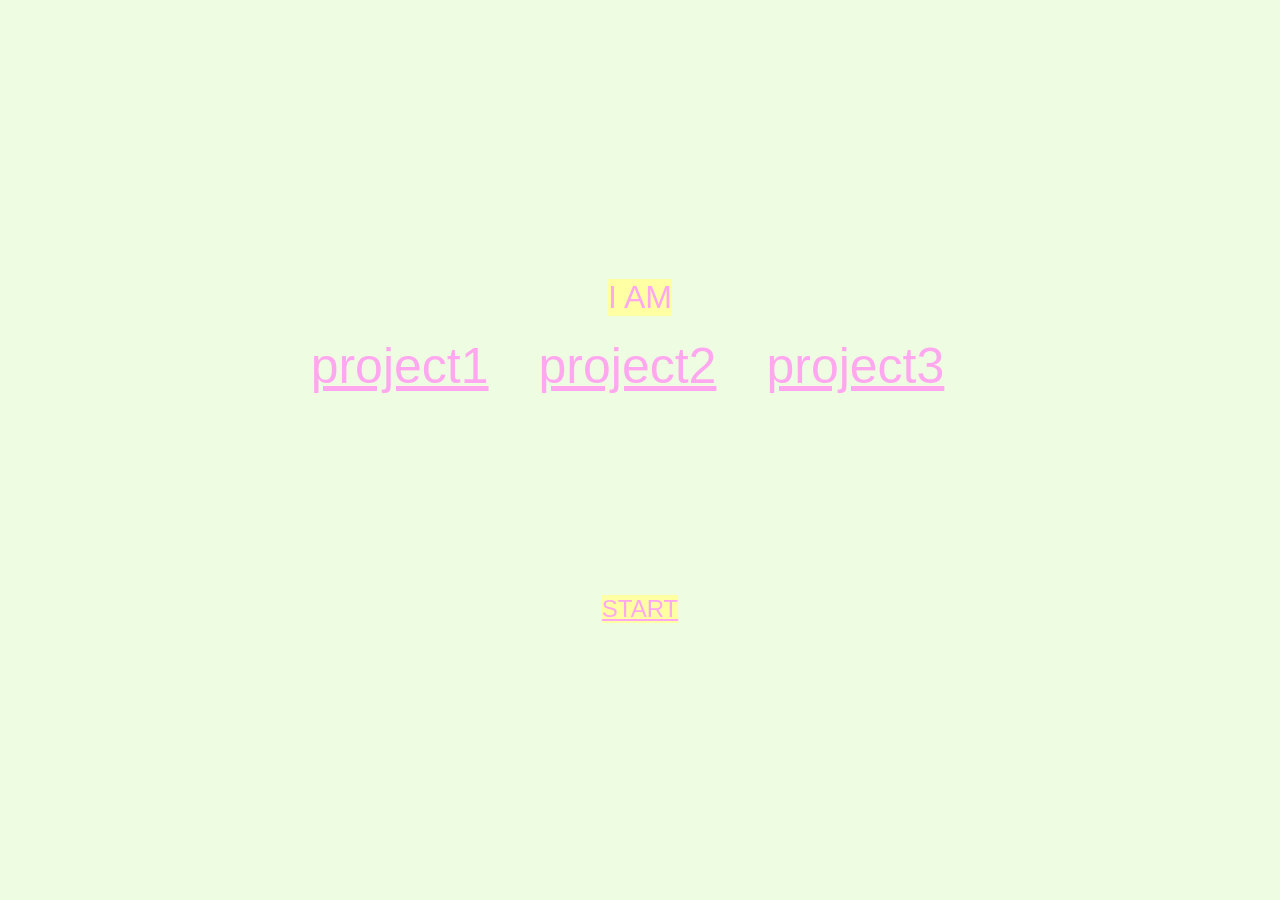
<file: index.html>
<!DOCTYPE html>
<html lang="en">
  
  <head>
    
    <meta charset="utf-8" />
    <link rel="stylesheet" type="text/css" href="style.css">

  </head>
  
  <h1>I AM</h1>
  
  <body>
    
    <ul>
      
      <li>
        <a href=" project1.html">project1
        <img src="Project 1/1.jpg">
      </li>
      
      <li>
        <a href=" project2.html">project2
        <img src="Project 1/2.jpg">
      </li>
      
      <li>
        <a href=" project3.html">project3
        <img src="Project 1/3.jpg">
      </li>

      
    </ul>
    
    <h2>START</h2>
    
      
    <script src="main.js"></script>
    
  </body>
  
</html>
</file>
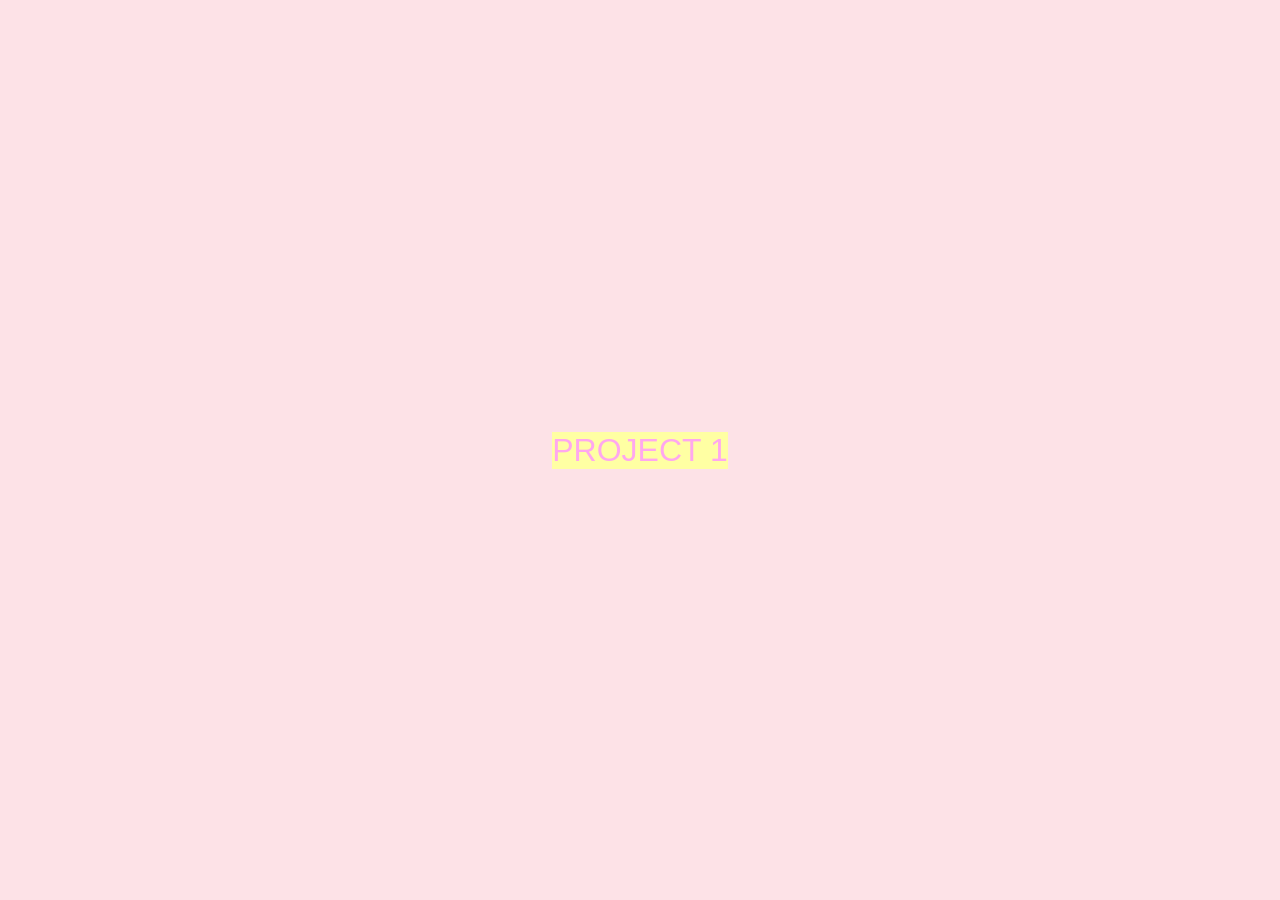
<file: project1.html>
<!DOCTYPE html>
<html lang="en">
  
  <head>
    
    <meta charset="utf-8" />
    <!--   Get stylesheets   -->
    <link rel="stylesheet" type="text/css" href="style.css">
    <style>
      body{
        background:#fde2e7;
      }
    </style>
  </head>
  
  <body>
   
    
    <h1>PROJECT 1</h1>
    
  </body>
  
</html>
</file>
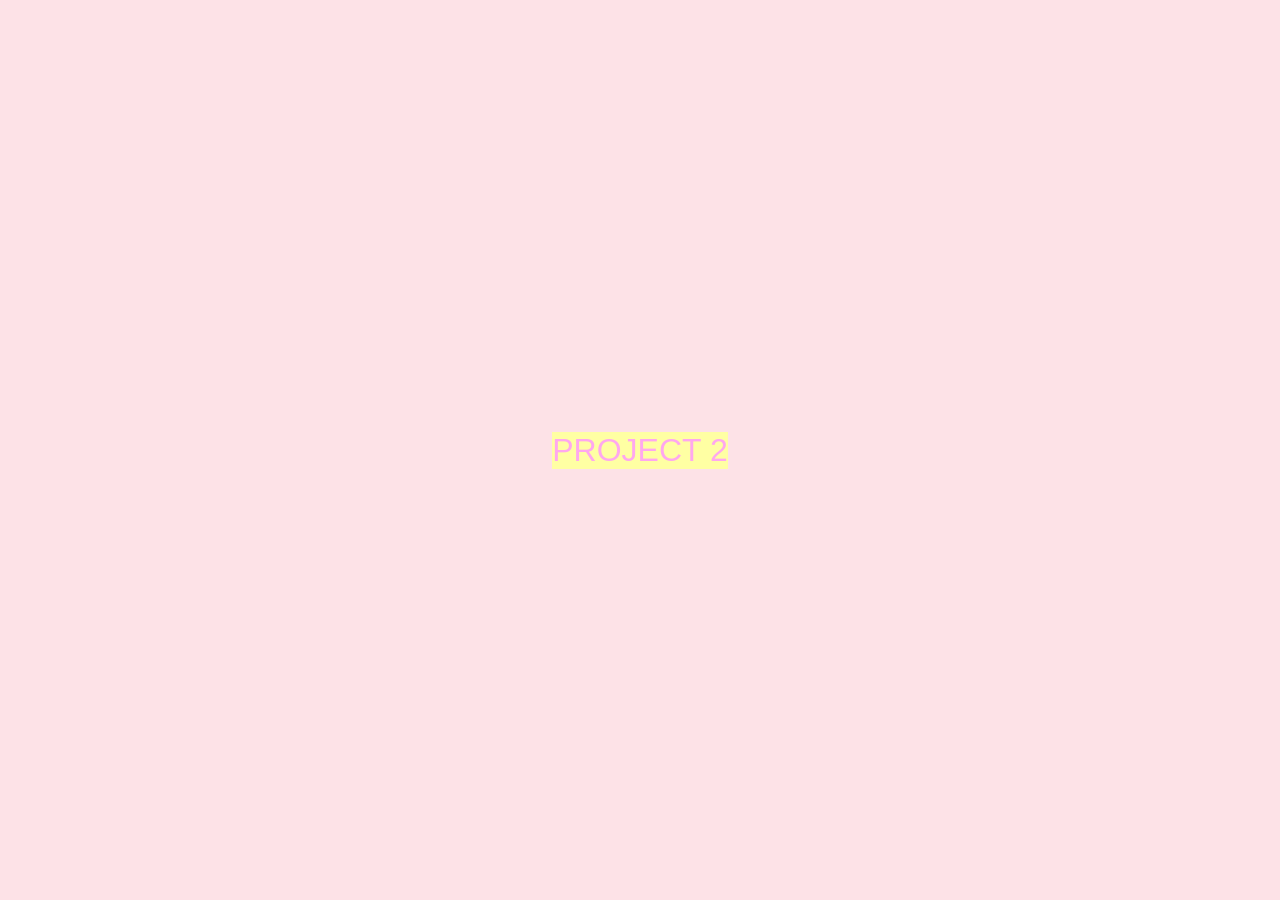
<file: project2.html>
<!DOCTYPE html>
<html lang="en">
  
  <head>
    
    <meta charset="utf-8" />
    <!--   Get stylesheets   -->
    <link rel="stylesheet" type="text/css" href="style.css">
    <style>
      body{
        background:#fde2e7;
      }
    </style>

  </head>
  
  <body>
    
    <h1>PROJECT 2</h1>
  </body>
  
</html>
</file>
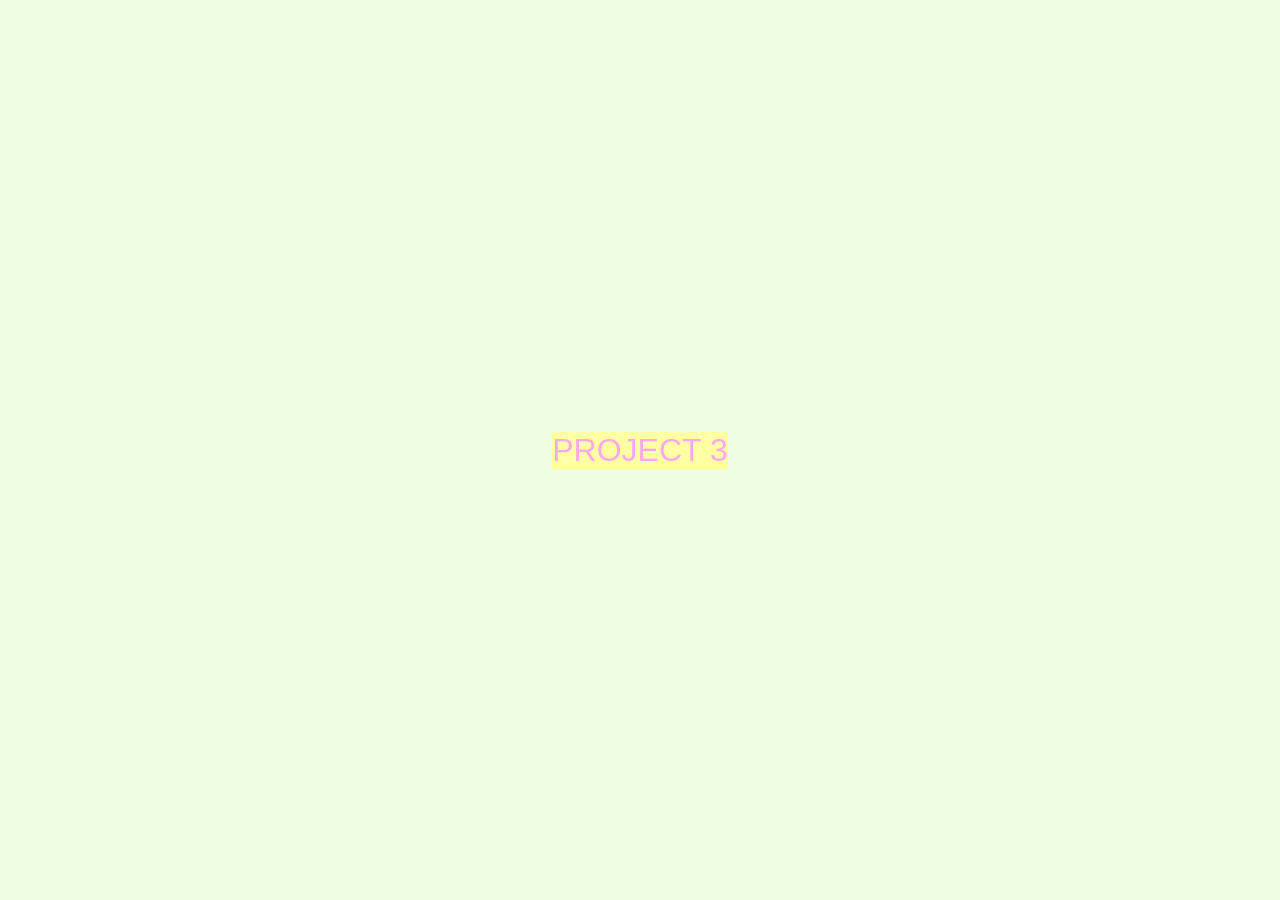
<file: project3.html>
<!DOCTYPE html>
<html lang="en">
  
  <head>
    
    <meta charset="utf-8" />
    <!--   Get stylesheets   -->
    <link rel="stylesheet" type="text/css" href="style.css">


  </head>
  
  <body>
    
    <h1>PROJECT 3</h1>
  </body>
  
</html>
</file>
<file: style.css>
*{
  box-sizing:border-box;
  color:#ffa8ef;
  background:#eefde2;
  font-family: "Sigmar", sans-serif;
  font-weight: 400;
  font-style: normal;
}



html, body {
  margin: 0;
  padding: 0;
  height:100vh;
  width:100vw;
  -webkit-font-smoothing:antialiased;
}

body {
  transition:background 0.4s;
  display:flex;
  justify-content:center;
  flex-direction:column;
  align-items:center;
}

ul {
  list-style:none;
  padding:0;
  margin:0;
  display:flex;
  align-items:center;
  justify-content:center;
  gap:25px;
  position:relative;
  z-index:2;
  flex-wrap:wrap;
}
h1{
  background:#ffffa3;
  text-align:center;

}
h2{
  background:#ffffa3;
  margin-top:200px;
  text-align:center;

}

li {
  cursor:pointer;
  white-space:nowrap;
  font-size:50px;
}

img {
  position:absolute;
  top:100%;
  left:50%;
  transform:translate(-50%, -50%);
  pointer-events:none;
  z-index:-1;
  opacity:0;
  transition:all 1s;
  width:400px;
  border-radius:10px;
}

li:hover img{
  opacity:1;
  top:50%;
}
</file>
